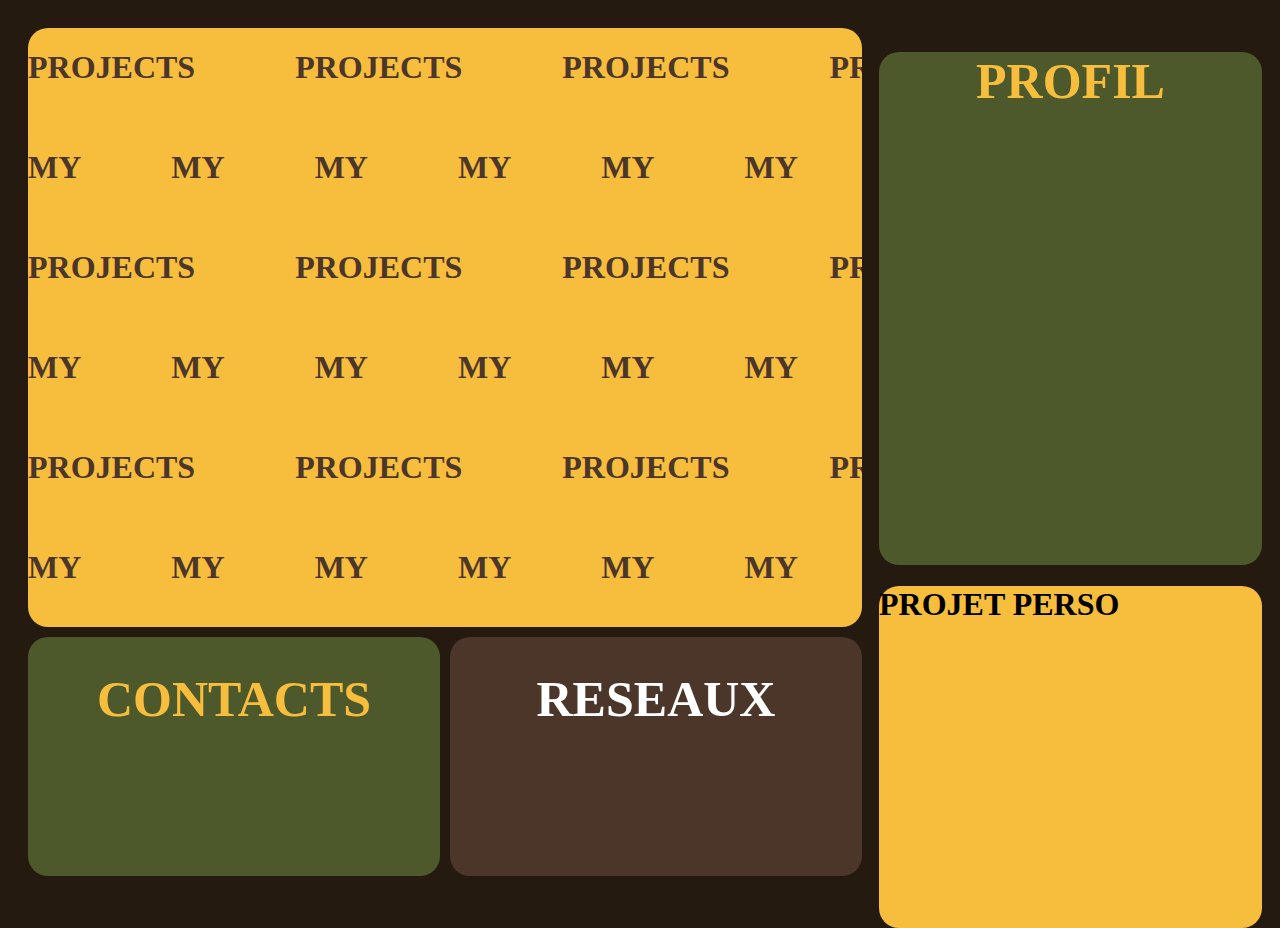
<file: webdev/index.html>
<!DOCTYPE html>
<html lang="en">
<head>
    <meta charset="UTF-8">
    <meta name="viewport" content="width=device-width, initial-scale=1.0">
    <title>PORTFOLIO</title>
    <link rel="stylesheet" href="styles/index.css">
    
 </head>
<body>

      <div class="cadre">
        <div class="gauche">
          <div class="p1">
            <div class="slider">
              <div class="slide-track">
                <div class="slide">
                  <h1>PROJECTS</h1>
                </div>
                <div class="slide">
                  <h1>PROJECTS</h1>
                </div>
                <div class="slide">
                  <h1>PROJECTS</h1>
                </div>
                <div class="slide">
                  <h1>PROJECTS</h1>
                </div>
                <div class="slide">
                  <h1>PROJECTS</h1>
                </div>
                <div class="slide">
                  <h1>PROJECTS</h1>
                </div>
                <div class="slide">
                  <h1>PROJECTS</h1>
                </div>
                <div class="slide">
                  <h1>PROJECTS</h1>
                </div>
                <div class="slide">
                  <h1>PROJECTS</h1>
                </div>
                <div class="slide">
                  <h1>PROJECTS</h1>
                </div>
                <div class="slide">
                  <h1>PROJECTS</h1>
                </div>
                <div class="slide">
                  <h1>PROJECTS</h1>
                </div>
                <div class="slide">
                  <h1>PROJECTS</h1>
                </div>
                <div class="slide">
                  <h1>PROJECTS</h1>
                </div>
                <div class="slide">
                  <h1>PROJECTS</h1>
                </div>
              </div>
            </div>
            <div class="sliders">
              <div class="slide-tracks">
                <div class="slides">
                  <h1>MY</h1>
                </div>
                <div class="slides">
                  <h1>MY</h1>
                </div>
                <div class="slides">
                  <h1>MY</h1>
                </div>
                <div class="slides">
                  <h1>MY</h1>
                </div>
                <div class="slides">
                  <h1>MY</h1>
                </div>
                <div class="slides">
                  <h1>MY</h1>
                </div>
                <div class="slides">
                  <h1>MY</h1>
                </div>
                <div class="slides">
                  <h1>MY</h1>
                </div>
                <div class="slides">
                  <h1>MY</h1>
                </div>
                <div class="slides">
                  <h1>MY</h1>
                </div>
                <div class="slides">
                  <h1>MY</h1>
                </div>
                <div class="slides">
                  <h1>MY</h1>
                </div>
                <div class="slides">
                  <h1>MY</h1>
                </div>
                <div class="slides">
                  <h1>MY</h1>
                </div>
                <div class="slides">
                  <h1>MY</h1>
                </div>
              </div>
            </div>
            <div class="slider">
              <div class="slide-track">
                <div class="slide">
                  <h1>PROJECTS</h1>
                </div>
                <div class="slide">
                  <h1>PROJECTS</h1>
                </div>
                <div class="slide">
                  <h1>PROJECTS</h1>
                </div>
                <div class="slide">
                  <h1>PROJECTS</h1>
                </div>
                <div class="slide">
                  <h1>PROJECTS</h1>
                </div>
                <div class="slide">
                  <h1>PROJECTS</h1>
                </div>
                <div class="slide">
                  <h1>PROJECTS</h1>
                </div>
                <div class="slide">
                  <h1>PROJECTS</h1>
                </div>
                <div class="slide">
                  <h1>PROJECTS</h1>
                </div>
                <div class="slide">
                  <h1>PROJECTS</h1>
                </div>
                <div class="slide">
                  <h1>PROJECTS</h1>
                </div>
                <div class="slide">
                  <h1>PROJECTS</h1>
                </div>
                <div class="slide">
                  <h1>PROJECTS</h1>
                </div>
                <div class="slide">
                  <h1>PROJECTS</h1>
                </div>
                <div class="slide">
                  <h1>PROJECTS</h1>
                </div>
              </div>
            </div>
            <div class="sliders">
              <div class="slide-tracks">
                <div class="slides">
                  <h1>MY</h1>
                </div>
                <div class="slides">
                  <h1>MY</h1>
                </div>
                <div class="slides">
                  <h1>MY</h1>
                </div>
                <div class="slides">
                  <h1>MY</h1>
                </div>
                <div class="slides">
                  <h1>MY</h1>
                </div>
                <div class="slides">
                  <h1>MY</h1>
                </div>
                <div class="slides">
                  <h1>MY</h1>
                </div>
                <div class="slides">
                  <h1>MY</h1>
                </div>
                <div class="slides">
                  <h1>MY</h1>
                </div>
                <div class="slides">
                  <h1>MY</h1>
                </div>
                <div class="slides">
                  <h1>MY</h1>
                </div>
                <div class="slides">
                  <h1>MY</h1>
                </div>
                <div class="slides">
                  <h1>MY</h1>
                </div>
                <div class="slides">
                  <h1>MY</h1>
                </div>
                <div class="slides">
                  <h1>MY</h1>
                </div>
              </div>
            </div>
             <div class="slider">
              <div class="slide-track">
                <div class="slide">
                  <h1>PROJECTS</h1>
                </div>
                <div class="slide">
                  <h1>PROJECTS</h1>
                </div>
                <div class="slide">
                  <h1>PROJECTS</h1>
                </div>
                <div class="slide">
                  <h1>PROJECTS</h1>
                </div>
                <div class="slide">
                  <h1>PROJECTS</h1>
                </div>
                <div class="slide">
                  <h1>PROJECTS</h1>
                </div>
                <div class="slide">
                  <h1>PROJECTS</h1>
                </div>
                <div class="slide">
                  <h1>PROJECTS</h1>
                </div>
                <div class="slide">
                  <h1>PROJECTS</h1>
                </div>
                <div class="slide">
                  <h1>PROJECTS</h1>
                </div>
                <div class="slide">
                  <h1>PROJECTS</h1>
                </div>
                <div class="slide">
                  <h1>PROJECTS</h1>
                </div>
                <div class="slide">
                  <h1>PROJECTS</h1>
                </div>
                <div class="slide">
                  <h1>PROJECTS</h1>
                </div>
                <div class="slide">
                  <h1>PROJECTS</h1>
                </div>
              </div>
            </div>
            <div class="sliders">
              <div class="slide-tracks">
                <div class="slides">
                  <h1>MY</h1>
                </div>
                <div class="slides">
                  <h1>MY</h1>
                </div>
                <div class="slides">
                  <h1>MY</h1>
                </div>
                <div class="slides">
                  <h1>MY</h1>
                </div>
                <div class="slides">
                  <h1>MY</h1>
                </div>
                <div class="slides">
                  <h1>MY</h1>
                </div>
                <div class="slides">
                  <h1>MY</h1>
                </div>
                <div class="slides">
                  <h1>MY</h1>
                </div>
                <div class="slides">
                  <h1>MY</h1>
                </div>
                <div class="slides">
                  <h1>MY</h1>
                </div>
                <div class="slides">
                  <h1>MY</h1>
                </div>
                <div class="slides">
                  <h1>MY</h1>
                </div>
                <div class="slides">
                  <h1>MY</h1>
                </div>
                <div class="slides">
                  <h1>MY</h1>
                </div>
                <div class="slides">
                  <h1>MY</h1>
                </div>
              </div>
            </div>
          </div>

          
          
           <div class="p1p">
             <div class="p2"><h1 class="textj">CONTACTS</h1></div>
             <div class="p3"><h1 class="textb">RESEAUX</h1></div>
         </div>
        </div>

        <div class="droite">
          <div class="p4"><h1 class="textjj">PROFIL</h1></div>
          <div class="p5"><h1 class="textm">PROJET PERSO</h1></div>
        </div>
      </div>

    <script src="index.js"></script> 

</body>
    
</html>
</file>
<file: webdev/styles/index.css>
body {
    background-color: #251a10;
}








.cadre {
    width: 100%;
    height: 98vh;
    display: flex;
    justify-content: center;
    background-color:#251a10;
    
    border-radius: 20px 20px 20px 20px;
  }

  .droite {
    margin-top: 10px;
    margin-left: 5px;
    margin-right: 10px;
    margin-bottom: 10px;
    
    background-color:#251a10;
    height: 97%;
    width: 900px;

    border-radius: 20px 20px 20px 20px;
  }
  
  .gauche {
    margin-top: 10px;
    margin-left: 10px;
    margin-right: 5px;
    margin-bottom: 10px;

    height: 97%;
    width: 2000px;
    background-color: #251a10;

    border-radius: 20px 20px 20px 20px;
  }

  .p1 {
    margin-top: 10px;
    margin-left: 10px;
    margin-right: 5px;
    margin-bottom: 10px;

     height: 70%;
     width: 98%;
     background-color:#F7BD3D;

     border-radius: 20px 20px 20px 20px;
     transition: transform 0.3s ease;
  }

  .p1:hover {
    transform: scale(1.03);
  }

.p1p {
  margin-top: 10px;
    margin-left: 10px;
    margin-right:10px;
    margin-bottom: 10px;

  display: flex;
  justify-content: center;
  height: 28%;
  width: 98%;
  background-color:#251a10;

  border-radius: 20px 20px 20px 20px;
  
  
}



   .p2 {
    margin-right:5px;
    display: flex;
    justify-content: center;
    height: 100%;
    width: 50%;
    background-color:#4D592B;
    position: relative;

    border-radius: 20px 20px 20px 20px;
    transition: transform 0.3s ease;
 } 

 .p2:hover {
    transform: scale(1.03);
  }


  .p3 {
    margin-left: 5px;
  height: 100%;
  width: 50%;
  background-color: #4B3629;
  position: relative;

  border-radius: 20px 20px 20px 20px;
  transition: transform 0.3s ease;
} 

.p3:hover {
    transform: scale(1.03);
  }

.p4 {
    margin-top: 0px;
    margin-left: 0px;
    margin-right: 0px;
    margin-bottom: 10px;

     height: 60%;
     width: 100%;
     background-color:#4D592B;

     border-radius: 20px 20px 20px 20px;
     transition: transform 0.3s ease;
  }

  .p4:hover {
    transform: scale(1.03);
  }


.p5 {
    margin-top: 10px;
    margin-left: 0px;
    margin-right: 0px;
    margin-bottom: 10px;

     height: 40%;
     width: 100%;
     background-color:#F7BD3D;

     border-radius: 20px 20px 20px 20px;

     transition: transform 0.3s ease;
  }

  .p5:hover {
    transform: scale(1.03);
  }


  .textjj {
    display: flex;
    justify-content: center;
    align-items: center;
    color: #F7BD3D;
    font-size: 50px; 
  }

  .textj {
    display: flex;
    justify-content: center;
    color: #F7BD3D;
    font-size: 50px; 
  }

  .textb {
    display: flex;
    justify-content: center;
    color: #ffffff;
    font-size: 50px; 
  }  
  
  
  /* .textm {
    display: flex;
    justify-content: center;   
    color: #251a10;
    font-size: 50px; 
  } */


@keyframes scroll {
  0% { transform: translateX(0); }
  100% { transform: translateX(calc(-250px * 7)); }
}

.slider {
 
  
  height: 100px;
  overflow: hidden; 
  position: relative;
  width: 100%; 
  color: #4B3629;
  
}

.slide-track {
  animation: scroll 40s linear infinite;
  display: flex;
  width: calc(0px * 30); 

}

.slide {
  height: 100px;
  width: 1000px; 
  margin-right: 100px; /* Ajoute de l'espace entre chaque diapositive */
}

.sliders {
 
  
  height: 100px;
  overflow: hidden; 
  position: relative;
  width: 100%; 
  
}

.slide-tracks {
  animation: scroll 15s linear infinite  ;
  display: flex;
  width: calc(0px * 30); 

}

.slides {
  height: 100px;
  width: 1000px; 
  margin-right: 90px; /* Ajoute de l'espace entre chaque diapositive */
  color: #4B3629;
}
</file>
